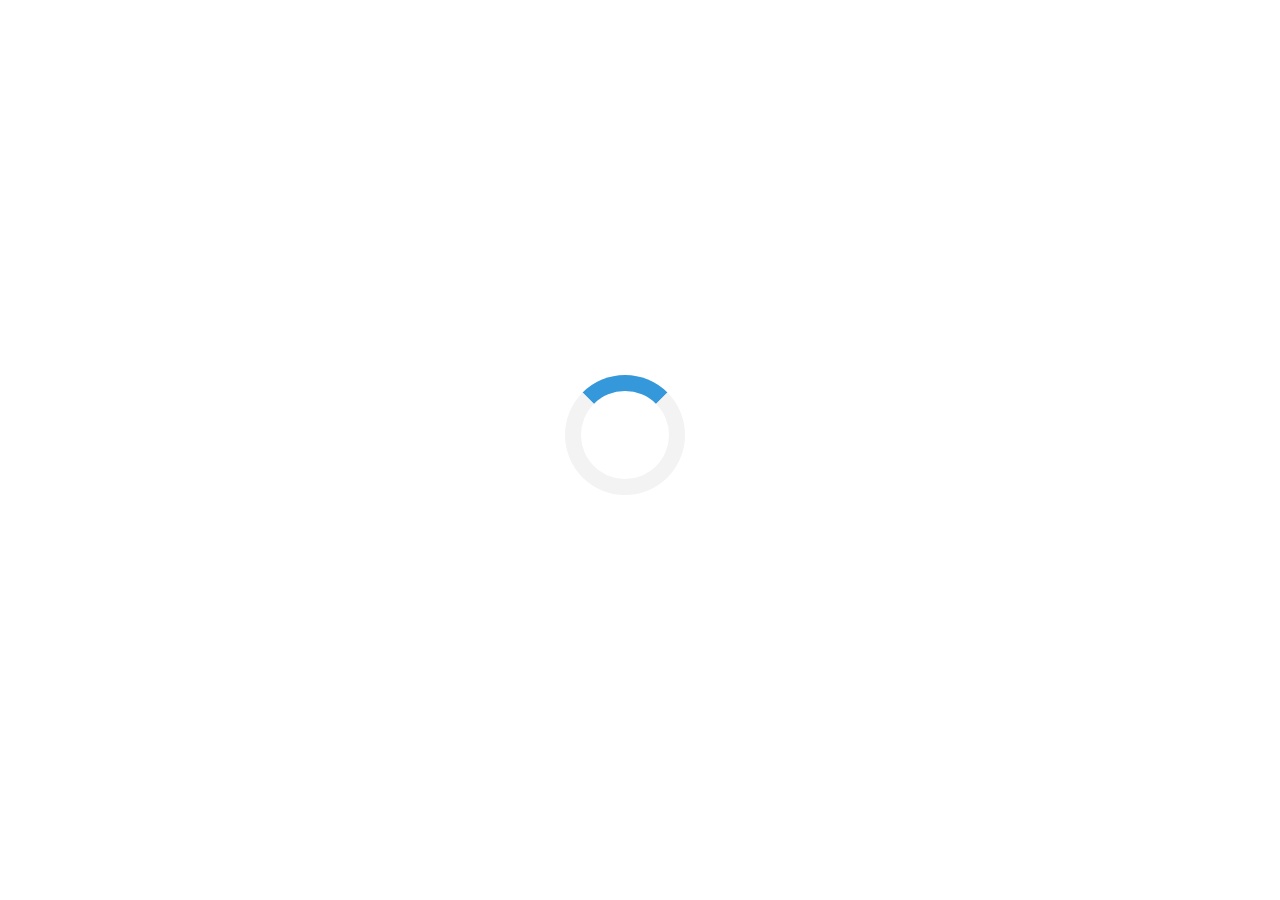
<file: webpage/index.html>
<!DOCTYPE html>
<html lang="en">
<head>
  <meta charset="utf-8">
  <meta name="viewport" content="width=device-width, initial-scale=1">
  <meta http-equiv="x-ua-compatible" content="ie=edge">

  <title>EJA Onboard Gateway | Home</title>

  <!-- Font Awesome Icons -->
  <link rel="stylesheet" type="text/css" href="all.min.css">
  <!-- Theme style -->
  <link rel="stylesheet" type="text/css" href="adminlte.min.css">
  <!-- Preloader -->
  <link rel="stylesheet" type="text/css" href="preloader.css">

  <!-- REQUIRED SCRIPTS -->
  <!-- jQuery -->
  <script src="jquery.min.js"></script>
  <!-- Bootstrap -->
  <script src="bootstrap.bundle.min.js"></script>
  <!-- AdminLTE App -->
  <script src="adminlte.js"></script>

  <script type="text/javascript">
    var loaderDelay;

    function loaderFunction() {
      loaderDelay = setTimeout(showPage, 4000);
    }

    window.onload = function(){
        window.document.body.onload = showPage; // note removed parentheses
    };

    function showPage() {
      document.getElementById("loader").style.display = "none";
      document.getElementById("displayPage").style.display = "block";
    }
  </script>
</head>
<body class="hold-transition sidebar-mini layout-fixed layout-navbar-fixed layout-footer-fixed">
<div id="loader"></div>
<div style="display:none;" id="displayPage" class="wrapper">
  <!-- Navbar -->
  <nav class="main-header navbar navbar-expand navbar-white navbar-light">
    <!-- Left navbar links -->
    <ul class="navbar-nav">
      <li class="nav-item">
        <a class="nav-link" data-widget="pushmenu" href="#" role="button"><i class="fas fa-bars"></i></a>
      </li>
      <li class="nav-item d-none d-sm-inline-block">
        <a href="/" class="nav-link">Home</a>
      </li>
    </ul>

    <h4 class="brand-text text-dark">EJA Onboard Gateway</h4>

    <!-- Right navbar links -->
    <ul class="navbar-nav ml-auto">
      <!-- Notifications Dropdown Menu -->
      <li class="nav-item dropdown">
        <a class="nav-link" data-toggle="dropdown" href="#">
          <i class="fas fa-project-diagram"></i>
          <span class="badge badge-warning navbar-badge">15</span>
        </a>
        <div class="dropdown-menu dropdown-menu-lg dropdown-menu-right">
          <span class="dropdown-item dropdown-header">15 Notifications</span>
          <div class="dropdown-divider"></div>
          <a href="#" class="dropdown-item">
            <i class="fas fa-envelope mr-2"></i> 4 new messages
            <span class="float-right text-muted text-sm">3 mins</span>
          </a>
          <div class="dropdown-divider"></div>
          <a href="#" class="dropdown-item">
            <i class="fas fa-users mr-2"></i> 8 friend requests
            <span class="float-right text-muted text-sm">12 hours</span>
          </a>
          <div class="dropdown-divider"></div>
          <a href="#" class="dropdown-item">
            <i class="fas fa-file mr-2"></i> 3 new reports
            <span class="float-right text-muted text-sm">2 days</span>
          </a>
          <div class="dropdown-divider"></div>
          <a href="#" class="dropdown-item dropdown-footer">See All Notifications</a>
        </div>
      </li>
    </ul>
  </nav>
  <!-- /.navbar -->

  <!-- Main Sidebar Container -->
  <aside class="main-sidebar sidebar-dark-primary elevation-4">
    <!-- Brand Logo -->
    <a href="/" class="brand-link">
      <span class="brand-text font-weight-light">EJA Onboard Gateway</span>
    </a>

    <!-- Sidebar -->
    <div class="sidebar">
      <!-- Sidebar Menu -->
      <nav class="mt-2">
        <ul class="nav nav-pills nav-sidebar flex-column" data-widget="treeview" role="menu" data-accordion="false">
          <!-- Add icons to the links using the .nav-icon class
               with font-awesome or any other icon font library -->
          <li class="nav-item">
            <a href="gps.html" class="nav-link">
              <i class="nav-icon fas fa-map-marker-alt"></i>
              <p>
                GPS
              </p>
            </a>
          </li>
          <li class="nav-item">
            <a href="lora.html" class="nav-link">
              <i class="nav-icon fas fa-wifi"></i>
              <p>
                LoRa
              </p>
            </a>
          </li>
          <li class="nav-item">
            <a href="terminal.html" class="nav-link">
              <i class="nav-icon fas fa-terminal"></i>
              <p>
                Terminal
              </p>
            </a>
          </li>
          <li class="nav-item">
            <a href="toggle_led_on" class="nav-link">
              <i class="nav-icon fas fa-lightbulb"></i>
              <p>
                Led Test
              </p>
            </a>
          </li>
          <li class="nav-header">MISCELLANEOUS</li>
          <li class="nav-item">
            <a href="documentaton.html" class="nav-link">
              <i class="nav-icon fas fa-file"></i>
              <p>Documentation</p>
            </a>
          </li>
        </ul>
      </nav>
      <!-- /.sidebar-menu -->
    </div>
    <!-- /.sidebar -->
  </aside>

  <!-- Content Wrapper. Contains page content -->
  <div class="content-wrapper">
    <!-- Content Header (Page header) -->
    <div class="content-header">
      <div class="container-fluid">
        <div class="row mb-2">
          <div class="col-sm-6">
            <ol class="breadcrumb float-sm-right">
              <li class="breadcrumb-item"><a href="/">Home</a></li>
            </ol>
          </div><!-- /.col -->
        </div><!-- /.row -->
      </div><!-- /.container-fluid -->
    </div>
    <!-- /.content-header -->

    <!-- Main content -->
    <section class="content">
      <div class="container-fluid">
        <!-- Info boxes -->
        <div class="row">
          <div class="col-12 col-sm-6 col-md-3">
            <a href="gps.html">
              <div class="info-box">
                <span class="info-box-icon bg-success elevation-1"><i class="fas fa-map-marker-alt"></i></span>
                <div class="info-box-content">
                  <span class="info-box-text">GPS</span>
                </div>
                <!-- /.info-box-content -->
              </div>
            </a>

            <!-- /.info-box -->
          </div>
          <!-- /.col -->
          <div class="col-12 col-sm-6 col-md-3">
            <a href="lora.html">
              <div class="info-box mb-3">
                <span class="info-box-icon bg-info elevation-1"><i class="fas fa-wifi"></i></span>
                <div class="info-box-content">
                  <span class="info-box-text">LoRa</span>
                </div>
                <!-- /.info-box-content -->
              </div>
            </a>
            <!-- /.info-box -->
          </div>
          <!-- /.col -->

          <!-- fix for small devices only -->
          <div class="clearfix hidden-md-up"></div>

          <div class="col-12 col-sm-6 col-md-3">
            <a href="terminal.html">
              <div class="info-box mb-3">
                <span class="info-box-icon bg-black elevation-1"><i class="fas fa-terminal"></i></span>
                <div class="info-box-content">
                  <span class="info-box-text">Terminal</span>
                </div>
                <!-- /.info-box-content -->
              </div>
            </a>
            <!-- /.info-box -->
          </div>
          <!-- /.col -->
          <div class="col-12 col-sm-6 col-md-3">
            <a href="toggle_led_on">
              <div class="info-box mb-3">
                <span class="info-box-icon bg-warning elevation-1"><i class="fas fa-lightbulb"></i></span>
                <div class="info-box-content">
                  <span class="info-box-text">Led Test</span>
                </div>
                <!-- /.info-box-content -->
              </div>
            </a>
            <!-- /.info-box -->
          </div>
          <!-- /.col -->
        </div>
      </div><!--/. container-fluid -->
    </section>
    <!-- /.content -->
  </div>
  <!-- /.content-wrapper -->

  <!-- Control Sidebar -->
  <aside class="control-sidebar control-sidebar-dark">
    <!-- Control sidebar content goes here -->
  </aside>
  <!-- /.control-sidebar -->

  <!-- Main Footer -->
  <footer class="main-footer">
    <strong>Copyright &copy; 2014-2019 <a href="http://adminlte.io">AdminLTE.io</a>.</strong>
    All rights reserved.
    <div class="float-right d-none d-sm-inline-block">
      <b>Version</b> 3.0.5
    </div>
  </footer>
</div>
<!-- ./wrapper -->

</body>
</html>
</file>
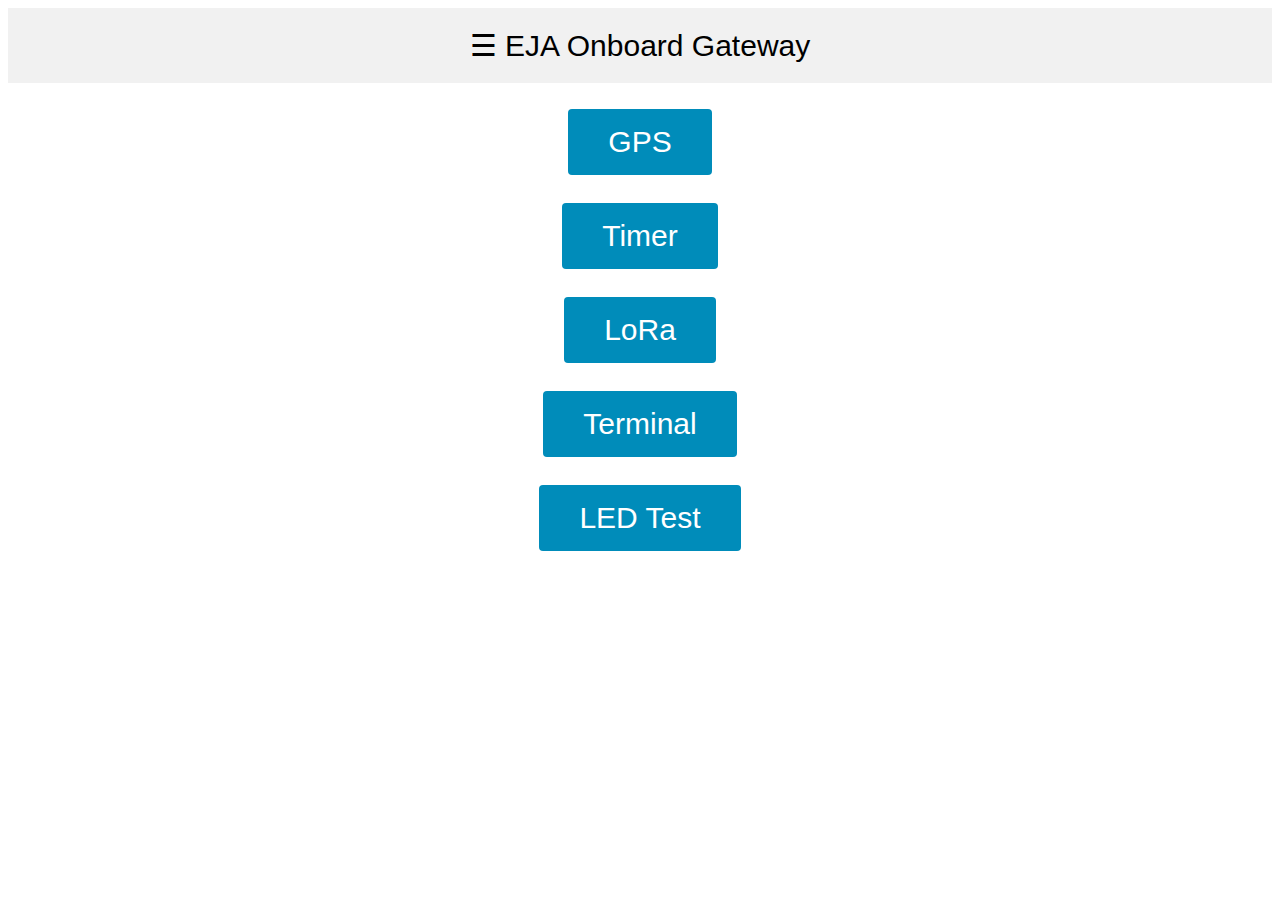
<file: Onboard_Gateway_Firmware/data/index.html>
<!DOCTYPE html>
<html>
<head>
  <title>EJA Onboard Gateway | Home</title>
  <meta name="viewport" content="width=device-width, initial-scale=1">
  <link rel="icon" href="data:,">
  <link rel="stylesheet" type="text/css" href="style.css">
  <link rel="stylesheet" type="text/css" href="sidebar.css">
  <link rel="stylesheet" type="text/css" href="header.css">
  <script src="sidebar.js"></script>
<body>
  <div id="mySidenav" class="sidenav">
    <a href="javascript:void(0)" class="closebtn" onclick="closeNav()">&times;</a>
    <a href="/">Home</a>
    <a href="/gps">GPS</a>
    <a href="/timer">Timer</a>
    <a href="/lora">LoRa</a>
    <a href="/terminal">Terminal</a>
    <a href="/toggle_led_on">LED Test</a>
  </div>
  <div class="header">
    <span style="font-size:30px;cursor:pointer" onclick="openNav()">&#9776; EJA Onboard Gateway</span>
  </div>

  <p><a href="/gps"><button class="button">GPS</button></a></p>
  <p><a href="/timer"><button class="button">Timer</button></a></p>
  <p><a href="/lora"><button class="button">LoRa</button></a></p>
  <p><a href="/terminal"><button class="button">Terminal</button></a></p>
  <p><a href="/toggle_led_on"><button class="button">LED Test</button></a></p>
</body>
</html>
</file>
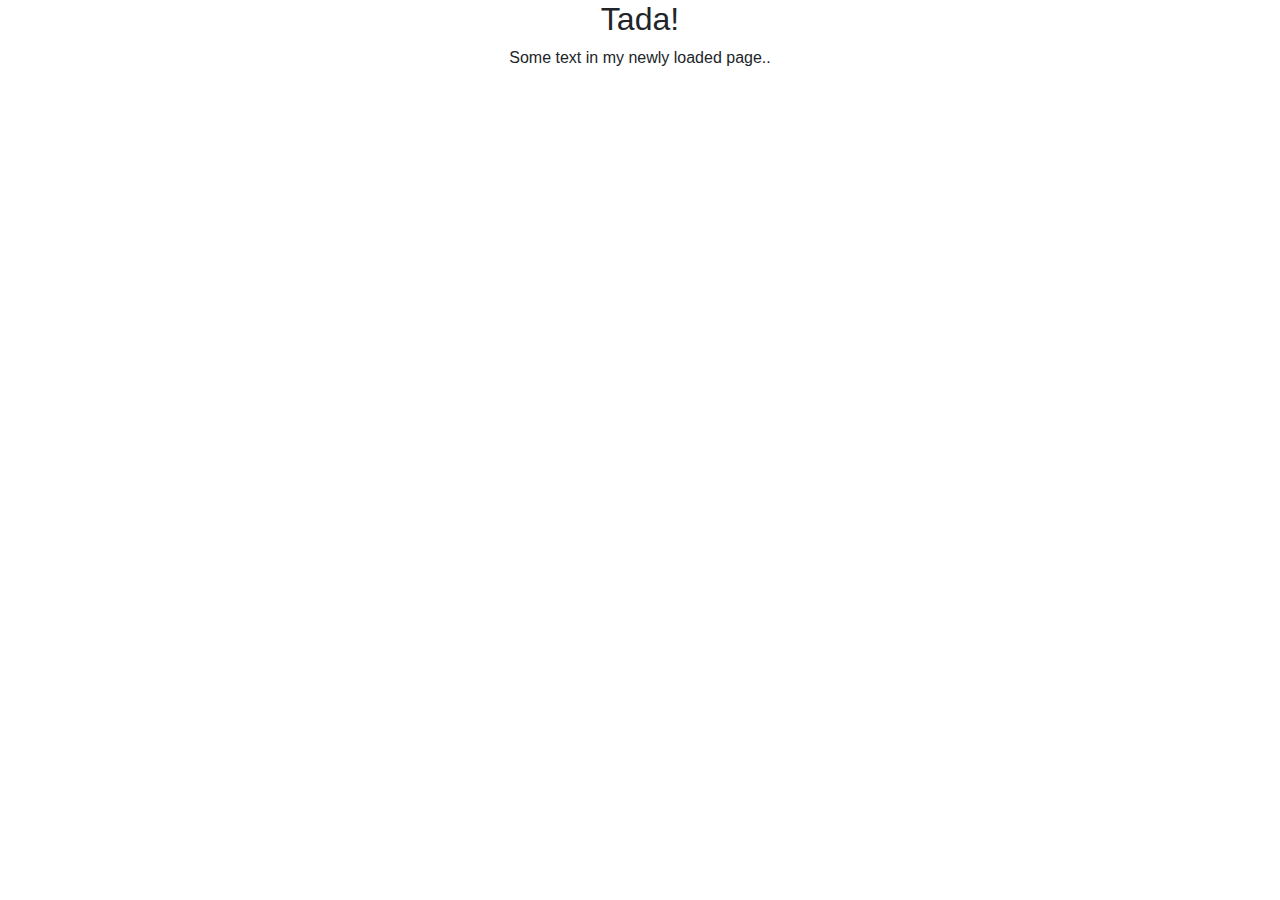
<file: webpage/preloader.html>
<!DOCTYPE html>
<html lang="en">
<head>
  <meta charset="utf-8">
  <meta name="viewport" content="width=device-width, initial-scale=1">
  <meta http-equiv="x-ua-compatible" content="ie=edge">

  <title>EJA Onboard Gateway | Home</title>

  <!-- Font Awesome Icons -->
  <link rel="stylesheet" type="text/css" href="all.min.css">
  <!-- Theme style -->
  <link rel="stylesheet" type="text/css" href="adminlte.min.css">
  <!-- Preloader -->
  <link rel="stylesheet" type="text/css" href="preloader.css">

  <!-- REQUIRED SCRIPTS -->
  <!-- jQuery -->
  <script src="jquery.min.js"></script>
  <!-- Bootstrap -->
  <script src="bootstrap.bundle.min.js"></script>
  <!-- AdminLTE App -->
  <script src="adminlte.js"></script>
</head>
<body onload="loaderFunction()" style="margin:0;">

<div id="loader"></div>

<div style="display:none;" id="displayPage" class="animate-bottom">
  <h2>Tada!</h2>
  <p>Some text in my newly loaded page..</p>
</div>

<script>
var loaderDelay;

$WIN = $(window);

function loaderFunction() {
  loaderDelay = setTimeout(showPage, 3000);
}

function showPage() {
  document.getElementById("loader").style.display = "none";
  document.getElementById("displayPage").style.display = "block";
}

$WIN.on('load', function() {showPage()});
</script>

</html>
</file>
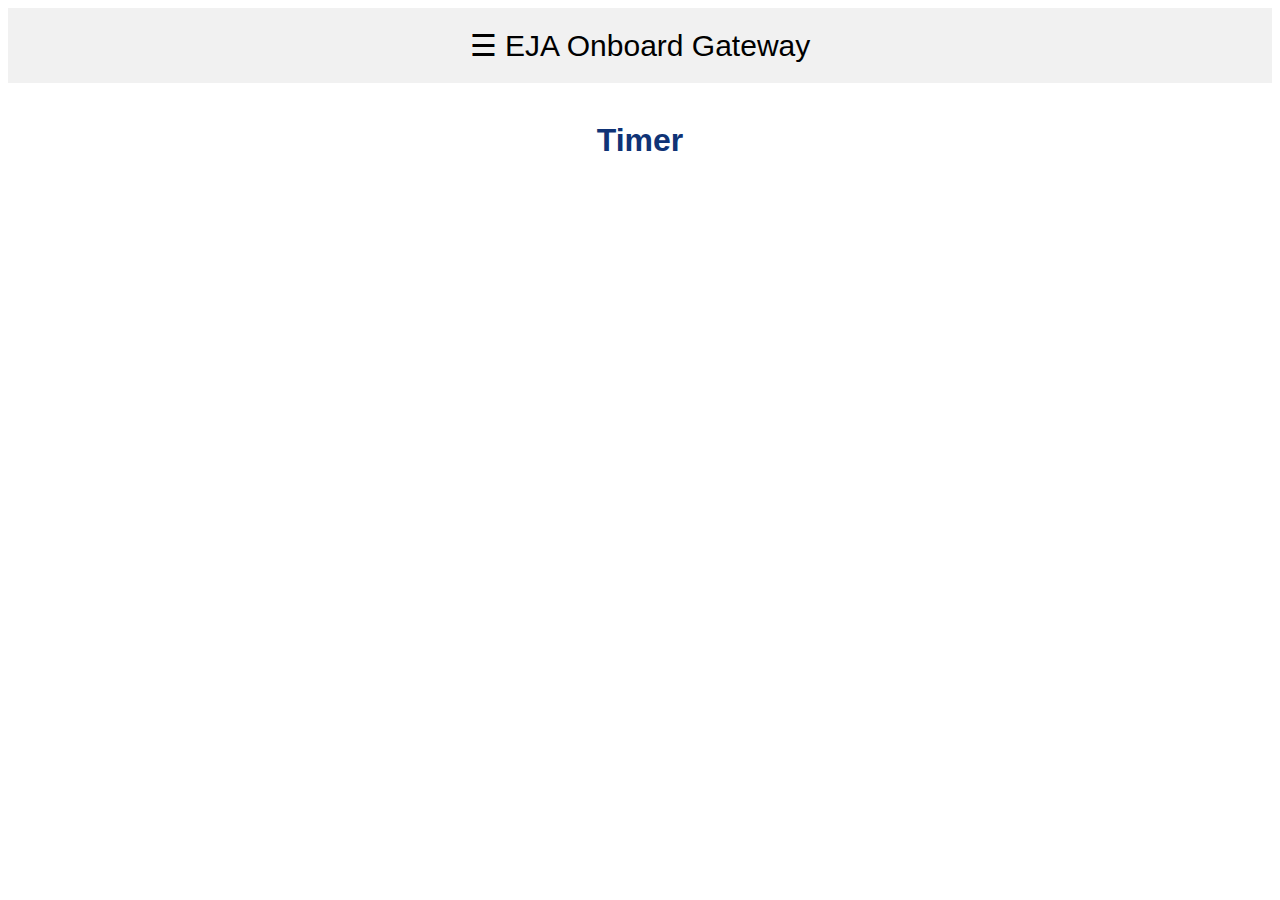
<file: Onboard_Gateway_Firmware/data/gettimer.html>
<!DOCTYPE html>
<html>
<head>
  <title>EJA Onboard Gateway | Get Timer</title>
  <meta name="viewport" content="width=device-width, initial-scale=1">
  <link rel="icon" href="data:,">
  <link rel="stylesheet" type="text/css" href="style.css">
  <link rel="stylesheet" type="text/css" href="sidebar.css">
  <link rel="stylesheet" type="text/css" href="header.css">
  <script src="sidebar.js"></script>
  <script src="jquery.min.js"></script>
</head>
<body>
  <div id="mySidenav" class="sidenav">
    <a href="javascript:void(0)" class="closebtn" onclick="closeNav()">&times;</a>
    <a href="/">Home</a>
    <a href="/gps">GPS</a>
    <a href="/timer">Timer</a>
    <a href="/lora">LoRa</a>
    <a href="/terminal">Terminal</a>
    <a href="/toggle_led_on">LED Test</a>
  </div>
  <div class="header">
    <span style="font-size:30px;cursor:pointer" onclick="openNav()">&#9776; EJA Onboard Gateway</span>
  </div>
  <h1>Timer</h1>
  <p id='timeDescription' style="display:none;">Hours:Min:Sec</p>
  <p><span id='remaining_time'></span></p>
  <p><a href="/deletetimer"><button class="button" id="deleteBtn" style="display:none;">Delete Timer</button></a></p>
</body>
<script>
  $(function() {

    // request data every 5 seconds
    setInterval(requestData, 1000);

    function requestData() {

      // ajax request for latest sensor data
      $.get("/timer_data")
        .done(function(data) {

          console.log(data);  // debugging - remove when satisfied

          if (data) { // if the returned data is not null, update the values
            $("#remaining_time").text(data.remaining_time);
            if(data.enable_delete_button > 0){
              document.getElementById("deleteBtn").disabled = false;
              document.getElementById("deleteBtn").style.display = "inline";
              document.getElementById("timeDescription").style.display = "inline";
            } else {
              document.getElementById("deleteBtn").disabled = true;
              document.getElementById("deleteBtn").style.display = "none";
              document.getElementById("timeDescription").style.display = "none";
            }
          } else { // a problem occurred
            $("#remaining_time").text("?");
          }
        }).fail(function() {
          console.log("The was a problem retrieving the data.");
        });
    }
  });
</script>
</html>
</file>
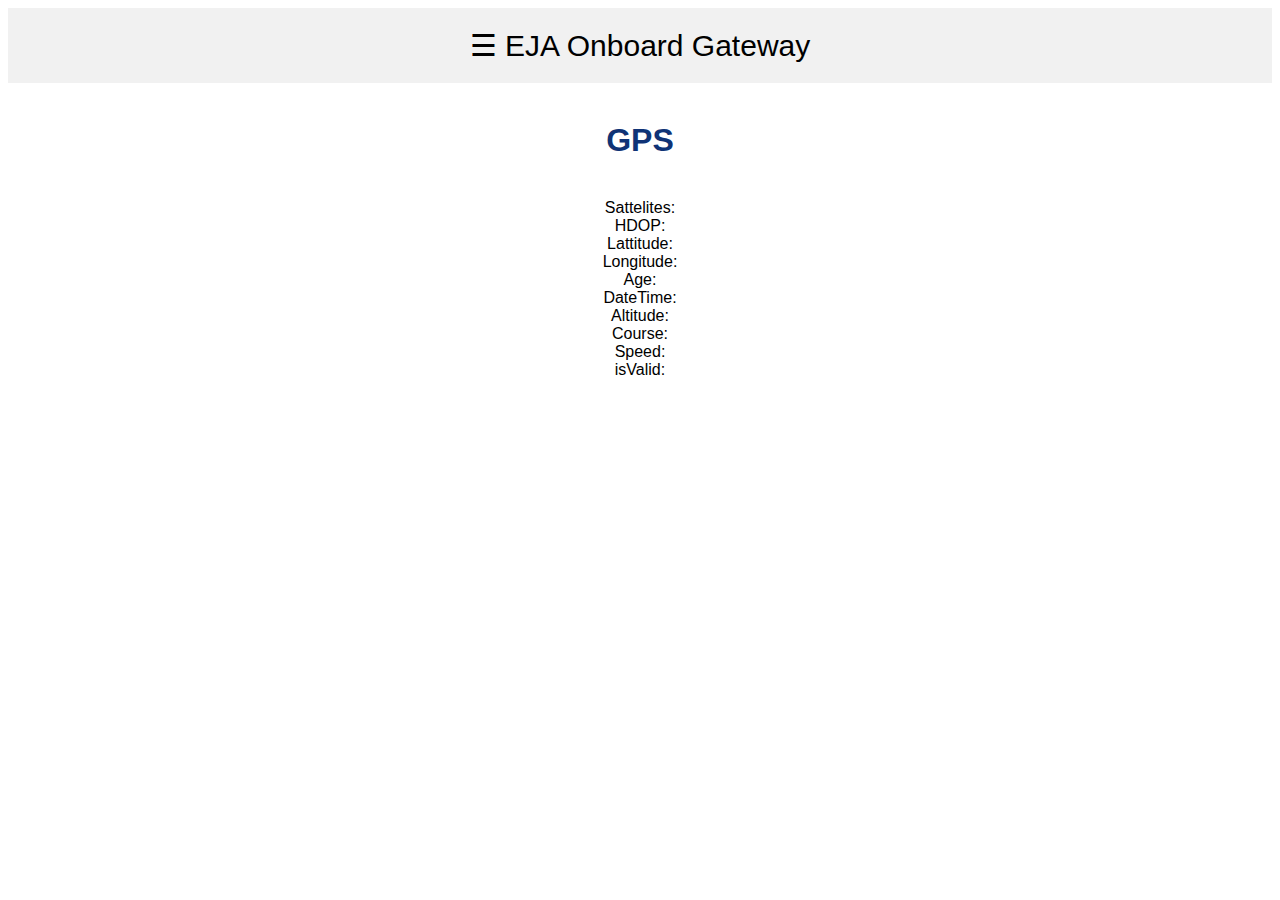
<file: Onboard_Gateway_Firmware/data/gps.html>
<!DOCTYPE html>
<html>
<head>
  <title>EJA Onboard Gateway | GPS</title>
  <meta name="viewport" content="width=device-width, initial-scale=1">
  <link rel="icon" href="data:,">
  <link rel="stylesheet" type="text/css" href="style.css">
  <link rel="stylesheet" type="text/css" href="sidebar.css">
  <link rel="stylesheet" type="text/css" href="header.css">
  <script src="sidebar.js"></script>
  <script src="jquery.min.js"></script>
</head>
<body>
  <div id="mySidenav" class="sidenav">
    <a href="javascript:void(0)" class="closebtn" onclick="closeNav()">&times;</a>
    <a href="/">Home</a>
    <a href="/gps">GPS</a>
    <a href="/timer">Timer</a>
    <a href="/lora">LoRa</a>
    <a href="/terminal">Terminal</a>
    <a href="/toggle_led_on">LED Test</a>
  </div>
  <div class="header">
    <span style="font-size:30px;cursor:pointer" onclick="openNav()">&#9776; EJA Onboard Gateway</span>
  </div>
  <h1>GPS</h1>
  <span>Sattelites: </span><span id='sattelites'></span><br>
  <span>HDOP: </span><span id='hdop'></span><br>
  <span>Lattitude: </span><span id='lat'></span><br>
  <span>Longitude: </span><span id='lng'></span><br>
  <span>Age: </span><span id='age'></span><br>
  <span>DateTime: </span><span id='datetime'></span><br>
  <span>Altitude: </span><span id='altitude'></span><br>
  <span>Course: </span><span id='course_deg'></span><br>
  <span>Speed: </span><span id='speed_kmph'></span><br>
  <span>isValid: </span><span id='isValid'></span><br>
</body>
<script>
  $(function() {

    // request data every 5 seconds
    setInterval(requestData, 1000);

    function requestData() {

      // ajax request for latest sensor data
      $.get("/gps_data")
        .done(function(data) {

          console.log(data);  // debugging - remove when satisfied

          if (data) { // if the returned data is not null, update the values
            $("#sattelites").text(data.sattelites);
            $("#hdop").text(data.hdop);
            $("#lat").text(data.lat);
            $("#lng").text(data.lng);
            $("#age").text(data.age);
            $("#datetime").text(data.datetime);
            $("#altitude").text(data.altitude);
            $("#course_deg").text(data.course_deg);
            $("#speed_kmph").text(data.speed_kmph);
            $("#isValid").text(data.isValid);
          } else { // a problem occurred
            $("#sattelites").text("?");
            $("#hdop").text("?");
            $("#lat").text("?");
            $("#lng").text("?");
            $("#age").text("?");
            $("#datetime").text("?");
            $("#altitude").text("?");
            $("#course_deg").text("?");
            $("#speed_kmph").text("?");
            $("#isValid").text("?");
          }
        }).fail(function() {
          console.log("The was a problem retrieving the data.");
        });
    }
  });
</script>
</html>
</file>
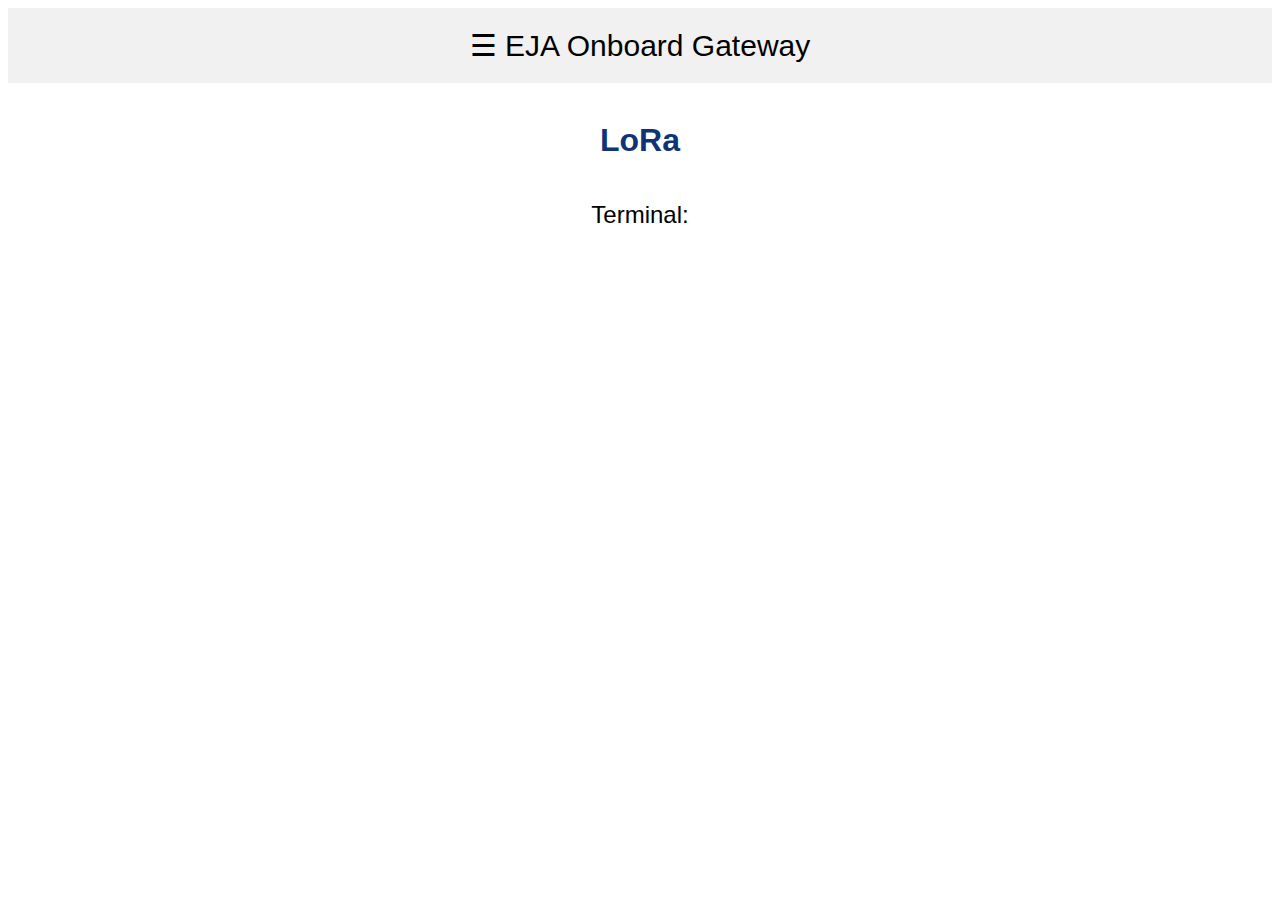
<file: Onboard_Gateway_Firmware/data/lora.html>
<!DOCTYPE html>
<html>
<head>
  <title>EJA Onboard Gateway | LoRa</title>
  <meta name="viewport" content="width=device-width, initial-scale=1">
  <link rel="icon" href="data:,">
  <link rel="stylesheet" type="text/css" href="style.css">
  <link rel="stylesheet" type="text/css" href="sidebar.css">
  <link rel="stylesheet" type="text/css" href="header.css">
  <script src="sidebar.js"></script>
  <script src="jquery.min.js"></script>
</head>
<body>
  <div id="mySidenav" class="sidenav">
    <a href="javascript:void(0)" class="closebtn" onclick="closeNav()">&times;</a>
    <a href="/">Home</a>
    <a href="/gps">GPS</a>
    <a href="/lora">LoRa</a>
    <a href="/terminal">Terminal</a>
    <a href="/toggle_led_on">LED Test</a>
  </div>
  <div class="header">
    <span style="font-size:30px;cursor:pointer" onclick="openNav()">&#9776; EJA Onboard Gateway</span>
  </div>
  <h1>LoRa</h1>
  <p>Terminal: </p><br><span id='term'></span>
</body>
<script>
  $(function() {

    // request data every 5 seconds
    setInterval(requestData, 1000);

    function requestData() {

      // ajax request for latest sensor data
      $.get("/lora_terminal_messages")
        .done(function(data) {

          console.log(data);  // debugging - remove when satisfied

          if (data) { // if the returned data is not null, update the values
            $("#term").text(data.term);
          } else { // a problem occurred
            $("#term").text("?");
          }
        }).fail(function() {
          console.log("The was a problem retrieving the data.");
        });
    }
  });
</script>
</html>
</file>
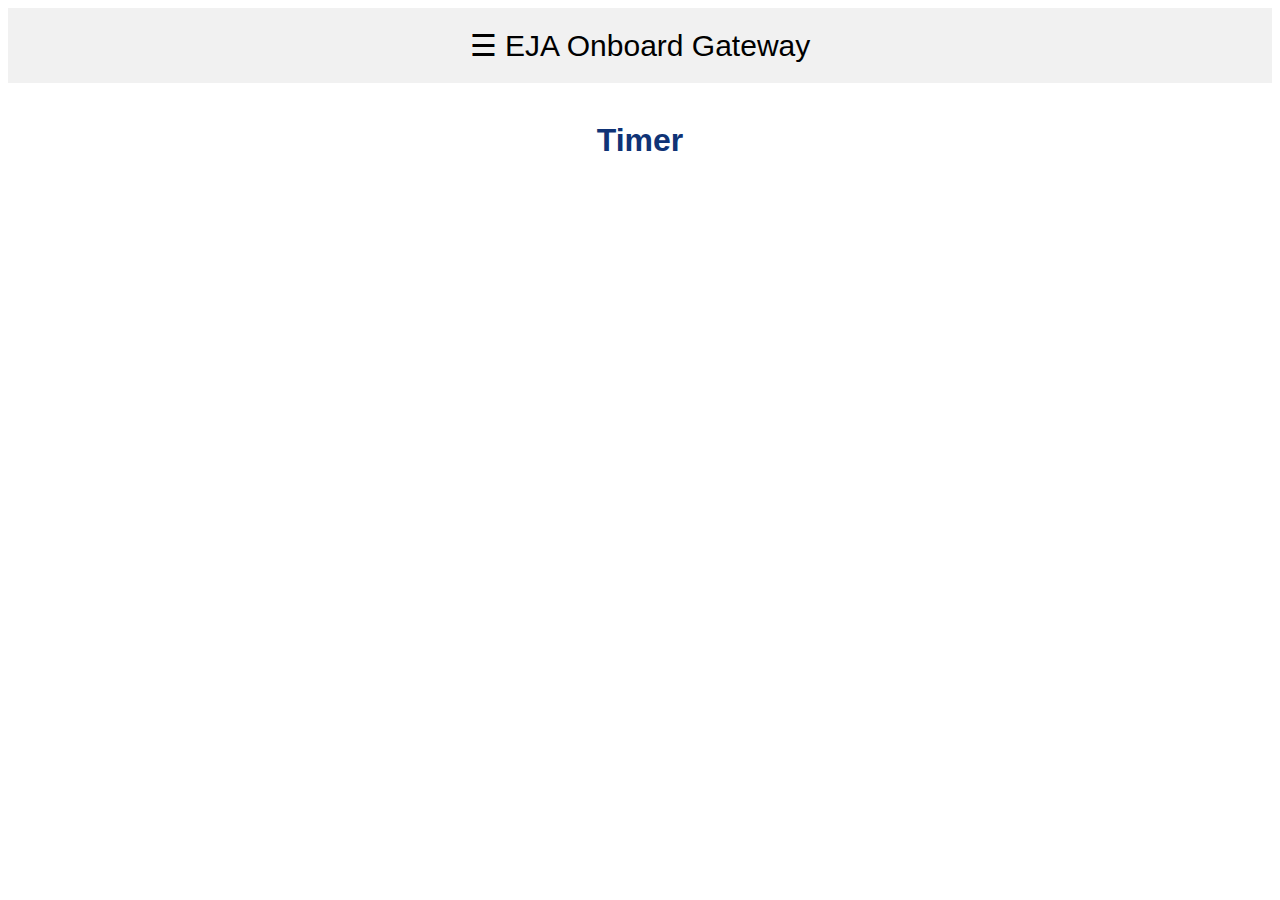
<file: Onboard_Gateway_Firmware/data/settimer.html>
<!DOCTYPE html>
<html>
<head>
  <title>EJA Onboard Gateway | Set Timer</title>
  <meta name="viewport" content="width=device-width, initial-scale=1">
  <link rel="icon" href="data:,">
  <link rel="stylesheet" type="text/css" href="style.css">
  <link rel="stylesheet" type="text/css" href="sidebar.css">
  <link rel="stylesheet" type="text/css" href="header.css">
  <script src="sidebar.js"></script>
  <script src="jquery.min.js"></script>
</head>
<body>
  <div id="mySidenav" class="sidenav">
    <a href="javascript:void(0)" class="closebtn" onclick="closeNav()">&times;</a>
    <a href="/">Home</a>
    <a href="/gps">GPS</a>
    <a href="/timer">Timer</a>
    <a href="/lora">LoRa</a>
    <a href="/terminal">Terminal</a>
    <a href="/toggle_led_on">LED Test</a>
  </div>
  <div class="header">
    <span style="font-size:30px;cursor:pointer" onclick="openNav()">&#9776; EJA Onboard Gateway</span>
  </div>
  <h1>Timer</h1>
  <p id="resetingTimerMsg" style="display:none;">Reseting timer in Buoy...</p>
  <form action="/setTime" id="timerForm" style="display:none;">
    <p>
      <label for="hours">Hours:</label>
      <label for="min">Min:</label>
      <label for="sec">Sec</label>
    </p>
    <br>
    <select name="hours" id="hours">
      <option selected value="0">00</option>
      <option value="1">01</option>
      <option value="2">02</option>
      <option value="3">03</option>
      <option value="4">04</option>
      <option value="5">05</option>
      <option value="6">06</option>
      <option value="7">07</option>
      <option value="8">08</option>
      <option value="9">09</option>
      <option value="10">10</option>
      <option value="11">11</option>
      <option value="12">12</option>
      <option value="13">13</option>
      <option value="14">14</option>
      <option value="15">15</option>
      <option value="16">16</option>
      <option value="17">17</option>
      <option value="18">18</option>
      <option value="19">19</option>
      <option value="20">20</option>
      <option value="21">21</option>
      <option value="22">22</option>
      <option value="23">23</option>
    </select>:
    <select name="min" id="min">
      <option selected value="0">00</option>
      <option value="1">01</option>
      <option value="2">02</option>
      <option value="3">03</option>
      <option value="4">04</option>
      <option value="5">05</option>
      <option value="6">06</option>
      <option value="7">07</option>
      <option value="8">08</option>
      <option value="9">09</option>
      <option value="10">10</option>
      <option value="11">11</option>
      <option value="12">12</option>
      <option value="13">13</option>
      <option value="14">14</option>
      <option value="15">15</option>
      <option value="16">16</option>
      <option value="17">17</option>
      <option value="18">18</option>
      <option value="19">19</option>
      <option value="20">20</option>
      <option value="21">21</option>
      <option value="22">22</option>
      <option value="23">23</option>
      <option value="24">24</option>
      <option value="25">25</option>
      <option value="26">26</option>
      <option value="27">27</option>
      <option value="28">28</option>
      <option value="29">29</option>
      <option value="30">30</option>
      <option value="31">31</option>
      <option value="32">32</option>
      <option value="33">33</option>
      <option value="34">34</option>
      <option value="35">35</option>
      <option value="36">36</option>
      <option value="37">37</option>
      <option value="38">38</option>
      <option value="39">39</option>
      <option value="40">30</option>
      <option value="41">41</option>
      <option value="42">42</option>
      <option value="43">43</option>
      <option value="44">44</option>
      <option value="45">45</option>
      <option value="46">46</option>
      <option value="47">47</option>
      <option value="48">48</option>
      <option value="49">49</option>
      <option value="50">50</option>
      <option value="51">51</option>
      <option value="52">52</option>
      <option value="53">53</option>
      <option value="54">54</option>
      <option value="55">55</option>
      <option value="56">56</option>
      <option value="57">57</option>
      <option value="58">58</option>
      <option value="59">59</option>
    </select>:
    <select name="sec" id="sec">
      <option selected value="0">00</option>
      <option value="1">01</option>
      <option value="2">02</option>
      <option value="3">03</option>
      <option value="4">04</option>
      <option value="5">05</option>
      <option value="6">06</option>
      <option value="7">07</option>
      <option value="8">08</option>
      <option value="9">09</option>
      <option value="10">10</option>
      <option value="11">11</option>
      <option value="12">12</option>
      <option value="13">13</option>
      <option value="14">14</option>
      <option value="15">15</option>
      <option value="16">16</option>
      <option value="17">17</option>
      <option value="18">18</option>
      <option value="19">19</option>
      <option value="20">20</option>
      <option value="21">21</option>
      <option value="22">22</option>
      <option value="23">23</option>
      <option value="24">24</option>
      <option value="25">25</option>
      <option value="26">26</option>
      <option value="27">27</option>
      <option value="28">28</option>
      <option value="29">29</option>
      <option value="30">30</option>
      <option value="31">31</option>
      <option value="32">32</option>
      <option value="33">33</option>
      <option value="34">34</option>
      <option value="35">35</option>
      <option value="36">36</option>
      <option value="37">37</option>
      <option value="38">38</option>
      <option value="39">39</option>
      <option value="40">30</option>
      <option value="41">41</option>
      <option value="42">42</option>
      <option value="43">43</option>
      <option value="44">44</option>
      <option value="45">45</option>
      <option value="46">46</option>
      <option value="47">47</option>
      <option value="48">48</option>
      <option value="49">49</option>
      <option value="50">50</option>
      <option value="51">51</option>
      <option value="52">52</option>
      <option value="53">53</option>
      <option value="54">54</option>
      <option value="55">55</option>
      <option value="56">56</option>
      <option value="57">57</option>
      <option value="58">58</option>
      <option value="59">59</option>
    </select>
    <br><br>
    <input type="submit" value="Submit">
  </form>
</body>
<script>
  $(function() {

    // request data every 5 seconds
    setInterval(requestData, 1000);

    function requestData() {

      // ajax request for latest sensor data
      $.get("/deletetimer_data")
        .done(function(data) {

          console.log(data);  // debugging - remove when satisfied

          if (data) { // if the returned data is not null, update the values
            if(data.enable_delete_button > 0){
              document.getElementById("timerForm").style.display = "none";
              document.getElementById("resetingTimerMsg").style.display = "inline";
            } else {
              document.getElementById("timerForm").style.display = "inline";
              document.getElementById("resetingTimerMsg").style.display = "none";
            }
          } else { // a problem occurred
            $("#remaining_time").text("?");
          }
        }).fail(function() {
          console.log("The was a problem retrieving the data.");
        });
    }
  });
</script>
</html>
</file>
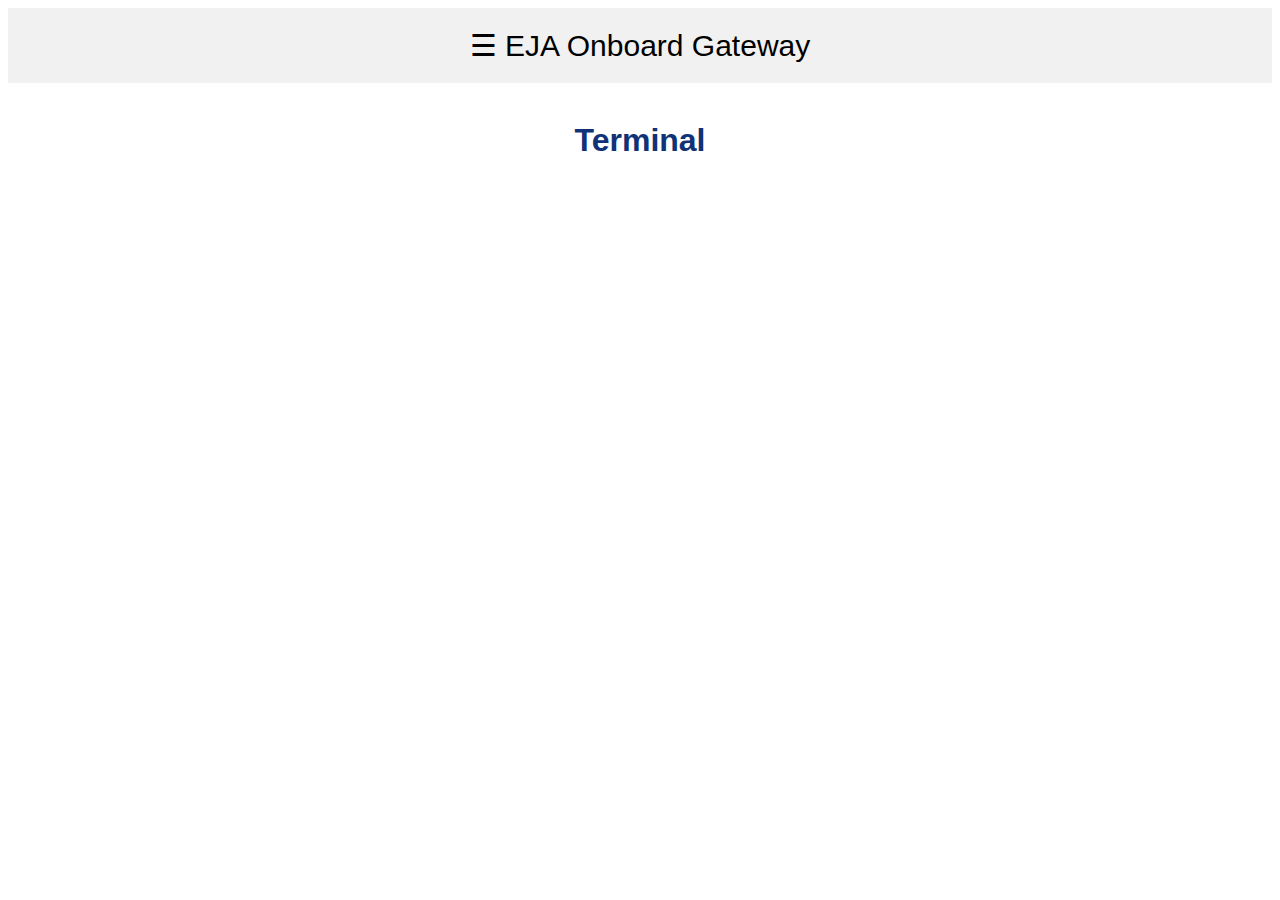
<file: Onboard_Gateway_Firmware/data/terminal.html>
<!DOCTYPE html>
<html>
<head>
  <title>EJA Onboard Gateway | Terminal</title>
  <meta name="viewport" content="width=device-width, initial-scale=1">
  <link rel="icon" href="data:,">
  <link rel="stylesheet" type="text/css" href="style.css">
  <link rel="stylesheet" type="text/css" href="sidebar.css">
  <link rel="stylesheet" type="text/css" href="header.css">
  <script src="sidebar.js"></script>
  <script src="jquery.min.js"></script>
</head>
<body>
  <div id="mySidenav" class="sidenav">
    <a href="javascript:void(0)" class="closebtn" onclick="closeNav()">&times;</a>
    <a href="/">Home</a>
    <a href="/gps">GPS</a>
    <a href="/timer">Timer</a>
    <a href="/lora">LoRa</a>
    <a href="/terminal">Terminal</a>
    <a href="/toggle_led_on">LED Test</a>
  </div>
  <div class="header">
    <span style="font-size:30px;cursor:pointer" onclick="openNav()">&#9776; EJA Onboard Gateway</span>
  </div>
  <h1>Terminal</h1>
  <span id='term'></span>
</body>
<script>
  $(function() {

    // request data every 5 seconds
    setInterval(requestData, 1000);

    function requestData() {

      // ajax request for latest sensor data
      $.get("/terminal_messages")
        .done(function(data) {

          console.log(data);  // debugging - remove when satisfied

          if (data) { // if the returned data is not null, update the values
            $("#term").text(data.term);
          } else { // a problem occurred
            $("#term").text("?");
          }
        }).fail(function() {
          console.log("The was a problem retrieving the data.");
        });
    }
  });
</script>
</html>
</file>
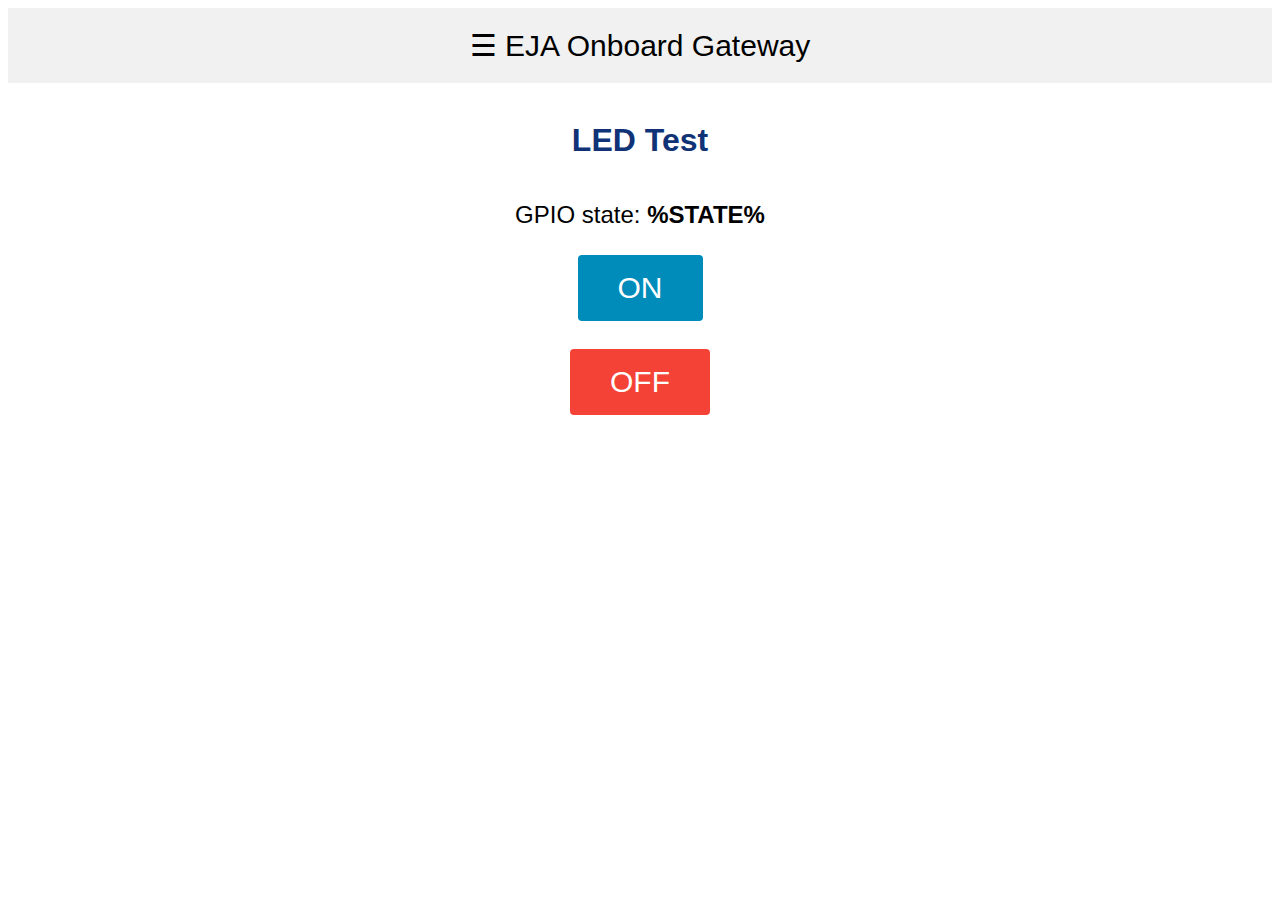
<file: Onboard_Gateway_Firmware/data/toggle_led.html>
<!DOCTYPE html>
<html>
<head>
  <title>EJA Onboard Gateway | LED Test</title>
  <meta name="viewport" content="width=device-width, initial-scale=1">
  <link rel="icon" href="data:,">
  <link rel="stylesheet" type="text/css" href="style.css">
  <link rel="stylesheet" type="text/css" href="sidebar.css">
  <link rel="stylesheet" type="text/css" href="header.css">
  <script src="sidebar.js"></script>
</head>
<body>
  <div id="mySidenav" class="sidenav">
    <a href="javascript:void(0)" class="closebtn" onclick="closeNav()">&times;</a>
    <a href="/">Home</a>
    <a href="/gps">GPS</a>
    <a href="/timer">Timer</a>
    <a href="/lora">LoRa</a>
    <a href="/terminal">Terminal</a>
    <a href="/toggle_led_on">LED Test</a>
  </div>
  <div class="header">
    <span style="font-size:30px;cursor:pointer" onclick="openNav()">&#9776; EJA Onboard Gateway</span>
  </div>
  <h1>LED Test</h1>
  <p>GPIO state: <strong> %STATE%</strong></p>
  <p><a href="/toggle_led_on"><button class="button">ON</button></a></p>
  <p><a href="/toggle_led_off"><button class="button button2">OFF</button></a></p>
</body>
</html>
</file>
<file: webpage/preloader.css>
/* Center the loader */
#loader {
  position: absolute;
  left: 50%;
  top: 50%;
  z-index: 1;
  width: 150px;
  height: 150px;
  margin: -75px 0 0 -75px;
  border: 16px solid #f3f3f3;
  border-radius: 50%;
  border-top: 16px solid #3498db;
  width: 120px;
  height: 120px;
  -webkit-animation: spin 2s linear infinite;
  animation: spin 2s linear infinite;
}

@-webkit-keyframes spin {
  0% { -webkit-transform: rotate(0deg); }
  100% { -webkit-transform: rotate(360deg); }
}

@keyframes spin {
  0% { transform: rotate(0deg); }
  100% { transform: rotate(360deg); }
}

/* Add animation to "page content" */
.animate-bottom {
  position: relative;
  -webkit-animation-name: animatebottom;
  -webkit-animation-duration: 1s;
  animation-name: animatebottom;
  animation-duration: 1s
}

@-webkit-keyframes animatebottom {
  from { bottom:-100px; opacity:0 }
  to { bottom:0px; opacity:1 }
}

@keyframes animatebottom {
  from{ bottom:-100px; opacity:0 }
  to{ bottom:0; opacity:1 }
}

#displayPage {
  display: none;
  text-align: center;
}
</file>
<file: Onboard_Gateway_Firmware/data/style.css>
html {
  font-family: Helvetica;
  display: inline-block;
  margin: 0px auto;
  text-align: center;
}
h1{
  color: #0F3376;
  padding: 2vh;
}
p{
  font-size: 1.5rem;
}
.button {
  display: inline-block;
  background-color: #008CBA;
  border: none;
  border-radius: 4px;
  color: white;
  padding: 16px 40px;
  text-decoration: none;
  font-size: 30px;
  margin: 2px;
  cursor: pointer;
}
.button2 {
  background-color: #f44336;
}
</file>
<file: Onboard_Gateway_Firmware/data/sidebar.css>
body {
  font-family: Helvetica;
}

.sidenav {
  height: 100%;
  width: 0;
  position: fixed;
  z-index: 1;
  top: 0;
  left: 0;
  background-color: #111;
  overflow-x: hidden;
  transition: 0.5s;
  padding-top: 60px;
}

.sidenav a {
  padding: 8px 8px 8px 32px;
  text-decoration: none;
  font-size: 25px;
  color: #818181;
  display: block;
  transition: 0.3s;
}

.sidenav a:hover {
  color: #f1f1f1;
}

.sidenav .closebtn {
  position: absolute;
  top: 0;
  right: 25px;
  font-size: 36px;
  margin-left: 50px;
}

@media screen and (max-height: 450px) {
  .sidenav {padding-top: 15px;}
  .sidenav a {font-size: 18px;}
}
</file>
<file: Onboard_Gateway_Firmware/data/header.css>
/* Style the header with a grey background and some padding */
.header {
  overflow: hidden;
  background-color: #f1f1f1;
  padding: 20px 10px;
}

/* Style the header links */
.header a {
  float: left;
  color: black;
  text-align: center;
  padding: 12px;
  text-decoration: none;
  font-size: 18px;
  line-height: 25px;
  border-radius: 4px;
}

/* Style the logo link (notice that we set the same value of line-height and font-size to prevent the header to increase when the font gets bigger */
.header a.logo {
  font-size: 25px;
  font-weight: bold;
}

/* Change the background color on mouse-over */
.header a:hover {
  background-color: #ddd;
  color: black;
}

/* Style the active/current link*/
.header a.active {
  background-color: dodgerblue;
  color: white;
}

/* Float the link section to the right */
.header-right {
  float: right;
}

/* Add media queries for responsiveness - when the screen is 500px wide or less, stack the links on top of each other */
@media screen and (max-width: 500px) {
  .header a {
    float: none;
    display: block;
    text-align: left;
  }
  .header-right {
    float: none;
  }
}
</file>
